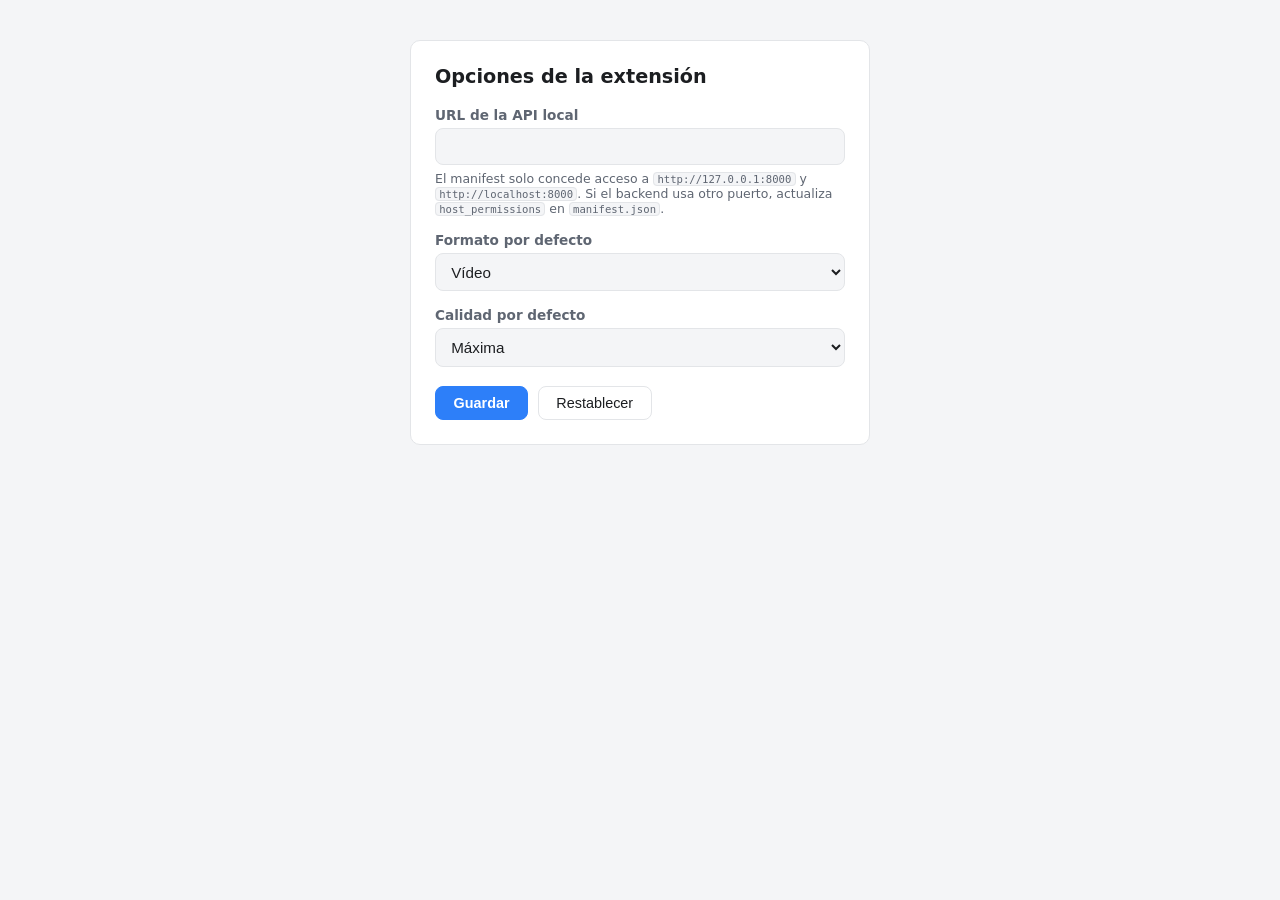
<file: extension/options/options.html>
<!doctype html>
<html lang="es">
  <head>
    <meta charset="utf-8" />
    <meta name="viewport" content="width=device-width, initial-scale=1" />
    <title>Opciones · Video Downloader Local</title>
    <link rel="stylesheet" href="options.css" />
  </head>
  <body>
    <main class="page">
      <h1>Opciones de la extensión</h1>

      <form id="form">
        <label for="apiBase">URL de la API local</label>
        <input id="apiBase" type="url" spellcheck="false" autocomplete="off" />
        <p class="hint">
          El manifest solo concede acceso a
          <code>http://127.0.0.1:8000</code> y <code>http://localhost:8000</code>.
          Si el backend usa otro puerto, actualiza <code>host_permissions</code>
          en <code>manifest.json</code>.
        </p>

        <label for="format">Formato por defecto</label>
        <select id="format">
          <option value="video">Vídeo</option>
          <option value="audio">Audio (MP3)</option>
        </select>

        <label for="quality">Calidad por defecto</label>
        <select id="quality">
          <option value="best">Máxima</option>
          <option value="1080">1080p</option>
          <option value="720">720p</option>
          <option value="480">480p</option>
          <option value="360">360p</option>
        </select>

        <div class="actions">
          <button id="save" type="submit" class="primary">Guardar</button>
          <button id="reset" type="button">Restablecer</button>
        </div>
        <p id="saved" class="saved" hidden>Configuración guardada.</p>
      </form>
    </main>

    <script src="options.js"></script>
  </body>
</html>
</file>
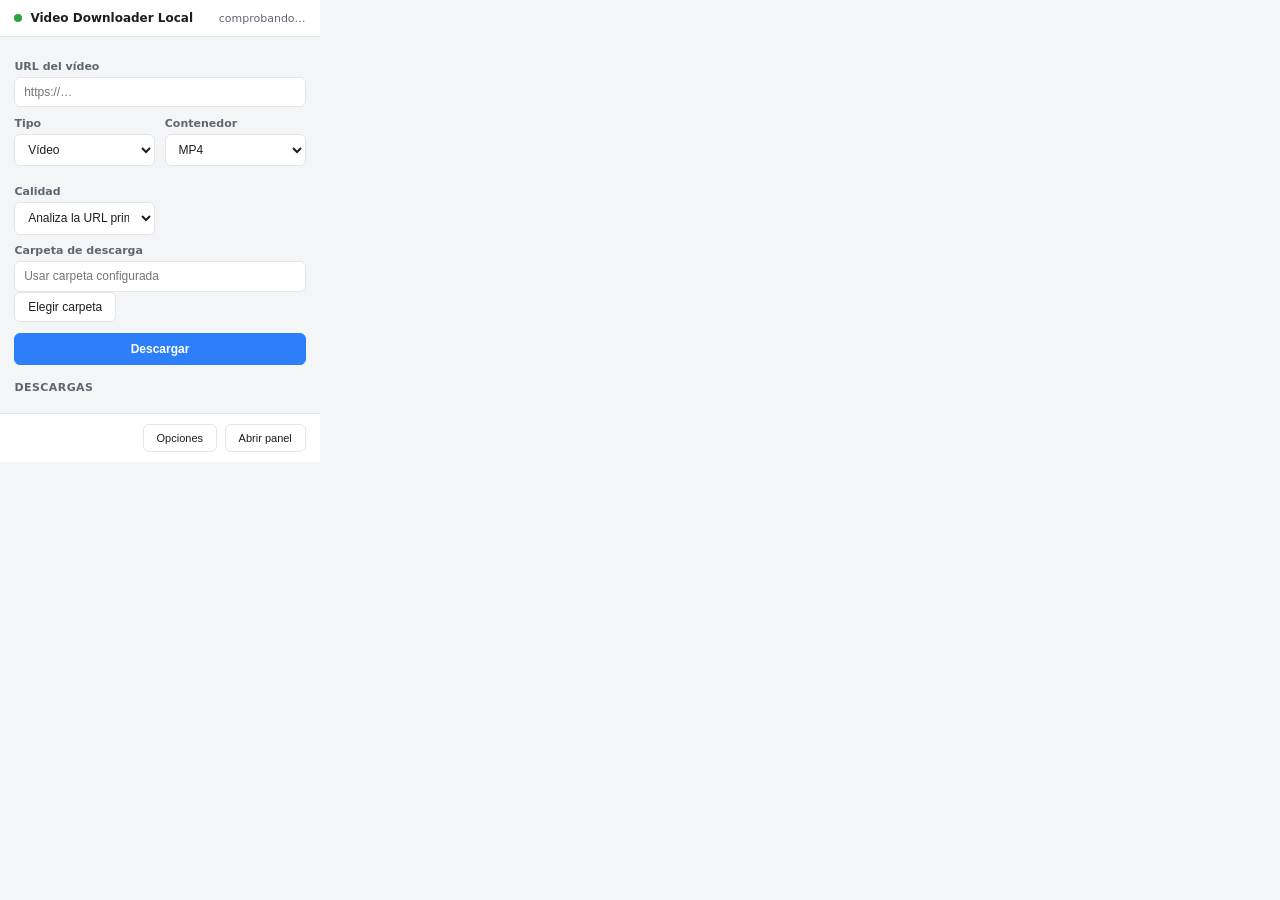
<file: extension/popup/popup.html>
<!doctype html>
<html lang="es">
  <head>
    <meta charset="utf-8" />
    <title>Video Downloader Local</title>
    <link rel="stylesheet" href="popup.css" />
  </head>
  <body>
    <header class="head">
      <span class="dot" id="status-dot"></span>
      <span class="title">Video Downloader Local</span>
      <span class="status" id="status">comprobando&hellip;</span>
    </header>

    <main>
      <form id="download-form">
        <label for="url">URL del vídeo</label>
        <input id="url" type="text" placeholder="https://&hellip;" spellcheck="false" />

        <div class="row">
          <div class="field">
            <label for="format">Tipo</label>
            <select id="format">
              <option value="video">Vídeo</option>
              <option value="audio">Audio</option>
            </select>
          </div>
          <div class="field">
            <label for="container">Contenedor</label>
            <select id="container">
              <option value="mp4">MP4</option>
              <option value="webm">WebM</option>
              <option value="avi">AVI</option>
            </select>
          </div>
          <div class="field">
            <label for="quality">Calidad</label>
            <select id="quality">
              <option value="best">Analiza la URL primero</option>
            </select>
          </div>
        </div>

        <label for="directory">Carpeta de descarga</label>
        <input id="directory" type="text" placeholder="Usar carpeta configurada" spellcheck="false" />
        <button id="choose-directory" type="button">Elegir carpeta</button>

        <button id="download" type="submit" class="primary">Descargar</button>
        <p class="error" id="form-error" hidden></p>
      </form>

      <section class="recent">
        <h2>Descargas</h2>
        <p class="empty" id="empty" hidden>Sin descargas.</p>
        <ul id="list"></ul>
      </section>
    </main>

    <footer>
      <button id="open-options" type="button">Opciones</button>
      <button id="open-ui" type="button">Abrir panel</button>
    </footer>

    <script src="popup.js"></script>
  </body>
</html>
</file>
<file: extension/options/options.css>
:root {
  --bg: #f4f5f7;
  --card: #ffffff;
  --text: #1c1e21;
  --muted: #5f6672;
  --border: #e3e5e8;
  --primary: #2d7ff9;
  --ok: #2ea043;
}

@media (prefers-color-scheme: dark) {
  :root {
    --bg: #0f1115;
    --card: #1b1f27;
    --text: #e8eaed;
    --muted: #9aa3b2;
    --border: #2a2f3a;
    --primary: #4d94ff;
    --ok: #46b162;
  }
}

* {
  box-sizing: border-box;
}

body {
  margin: 0;
  font-family: "Segoe UI", system-ui, -apple-system, sans-serif;
  background: var(--bg);
  color: var(--text);
}

.page {
  max-width: 460px;
  margin: 2.5rem auto;
  padding: 1.5rem;
  background: var(--card);
  border: 1px solid var(--border);
  border-radius: 10px;
}

h1 {
  font-size: 1.2rem;
  margin: 0 0 1.2rem;
}

label {
  display: block;
  font-size: 0.85rem;
  font-weight: 600;
  color: var(--muted);
  margin: 1rem 0 0.3rem;
}

input[type="url"],
select {
  width: 100%;
  padding: 0.55rem 0.7rem;
  border: 1px solid var(--border);
  border-radius: 8px;
  background: var(--bg);
  color: var(--text);
  font-size: 0.95rem;
}

input:focus,
select:focus {
  outline: 2px solid var(--primary);
  outline-offset: 1px;
}

.hint {
  font-size: 0.78rem;
  color: var(--muted);
  margin: 0.4rem 0 0;
}

code {
  background: var(--bg);
  border: 1px solid var(--border);
  border-radius: 4px;
  padding: 0 0.3em;
  font-size: 0.85em;
}

.actions {
  display: flex;
  gap: 0.6rem;
  margin-top: 1.2rem;
}

button {
  border: 1px solid var(--border);
  background: var(--card);
  color: var(--text);
  padding: 0.5rem 1.1rem;
  border-radius: 8px;
  font-size: 0.9rem;
  cursor: pointer;
}

button:hover {
  filter: brightness(0.97);
}

button.primary {
  background: var(--primary);
  border-color: var(--primary);
  color: #ffffff;
  font-weight: 600;
}

.saved {
  color: var(--ok);
  font-size: 0.85rem;
  margin-top: 0.8rem;
}
</file>
<file: extension/popup/popup.css>
:root {
  --bg: #f4f5f7;
  --card: #ffffff;
  --text: #1c1e21;
  --muted: #5f6672;
  --border: #e3e5e8;
  --primary: #2d7ff9;
  --danger: #d64545;
  --ok: #2ea043;
  --warn: #b8860b;
}

@media (prefers-color-scheme: dark) {
  :root {
    --bg: #0f1115;
    --card: #1b1f27;
    --text: #e8eaed;
    --muted: #9aa3b2;
    --border: #2a2f3a;
    --primary: #4d94ff;
    --danger: #e06666;
    --ok: #46b162;
    --warn: #d2a424;
  }
}

* {
  box-sizing: border-box;
}

body {
  width: 320px;
  margin: 0;
  font-family: "Segoe UI", system-ui, -apple-system, sans-serif;
  font-size: 13px;
  background: var(--bg);
  color: var(--text);
}

.head {
  display: flex;
  align-items: center;
  gap: 0.5rem;
  padding: 0.7rem 0.9rem;
  background: var(--card);
  border-bottom: 1px solid var(--border);
}

.dot {
  width: 8px;
  height: 8px;
  border-radius: 50%;
  background: var(--ok);
  flex: none;
}

.dot.offline {
  background: var(--danger);
}

.title {
  font-weight: 600;
  font-size: 12px;
}

.status {
  margin-left: auto;
  color: var(--muted);
  font-size: 11px;
}

main {
  padding: 0.8rem 0.9rem;
}

label {
  display: block;
  font-size: 11px;
  font-weight: 600;
  color: var(--muted);
  margin: 0.6rem 0 0.25rem;
}

input[type="text"],
select {
  width: 100%;
  padding: 0.45rem 0.55rem;
  border: 1px solid var(--border);
  border-radius: 6px;
  background: var(--card);
  color: var(--text);
  font-size: 12px;
}

input:focus,
select:focus {
  outline: 2px solid var(--primary);
  outline-offset: 1px;
}

.row {
  display: grid;
  grid-template-columns: 1fr 1fr;
  gap: 0.6rem;
}

button {
  border: 1px solid var(--border);
  background: var(--card);
  color: var(--text);
  padding: 0.45rem 0.8rem;
  border-radius: 6px;
  font-size: 12px;
  cursor: pointer;
}

button:hover:not(:disabled) {
  filter: brightness(0.97);
}

button:disabled {
  opacity: 0.6;
  cursor: not-allowed;
}

button.primary {
  width: 100%;
  margin-top: 0.7rem;
  background: var(--primary);
  border-color: var(--primary);
  color: #ffffff;
  font-weight: 600;
  padding: 0.5rem;
}

.error {
  color: var(--danger);
  font-size: 11px;
  overflow-wrap: anywhere;
  margin: 0.5rem 0 0;
}

.recent h2 {
  font-size: 11px;
  text-transform: uppercase;
  letter-spacing: 0.04em;
  color: var(--muted);
  margin: 1rem 0 0.4rem;
}

.empty {
  color: var(--muted);
  font-size: 11px;
  margin: 0;
}

ul {
  list-style: none;
  margin: 0;
  padding: 0;
  display: grid;
  gap: 0.5rem;
}

li {
  border: 1px solid var(--border);
  background: var(--card);
  border-radius: 8px;
  padding: 0.55rem 0.65rem;
  display: grid;
  gap: 0.4rem;
}

.item-head {
  display: flex;
  align-items: center;
  justify-content: space-between;
  gap: 0.5rem;
}

.url {
  overflow: hidden;
  text-overflow: ellipsis;
  white-space: nowrap;
  font-weight: 600;
  font-size: 11px;
}

.badge {
  flex: none;
  font-size: 9px;
  font-weight: 700;
  text-transform: uppercase;
  padding: 0.1rem 0.45rem;
  border-radius: 999px;
  border: 1px solid var(--border);
  color: var(--muted);
}

.badge-downloading,
.badge-pending {
  color: var(--warn);
}

.badge-completed {
  color: var(--ok);
}

.badge-error {
  color: var(--danger);
}

.progress {
  height: 6px;
  background: var(--border);
  border-radius: 999px;
  overflow: hidden;
}

.bar {
  height: 100%;
  width: 0%;
  background: var(--primary);
  border-radius: 999px;
  transition: width 0.2s ease;
}

.item-meta {
  display: flex;
  gap: 0.6rem;
  color: var(--muted);
  font-size: 10px;
}

.actions {
  display: flex;
  justify-content: flex-end;
  gap: 0.4rem;
}

.actions button {
  font-size: 10px;
  padding: 0.2rem 0.55rem;
}

footer {
  display: flex;
  justify-content: flex-end;
  gap: 0.5rem;
  padding: 0.6rem 0.9rem;
  border-top: 1px solid var(--border);
  background: var(--card);
}

footer button {
  font-size: 11px;
}
</file>
